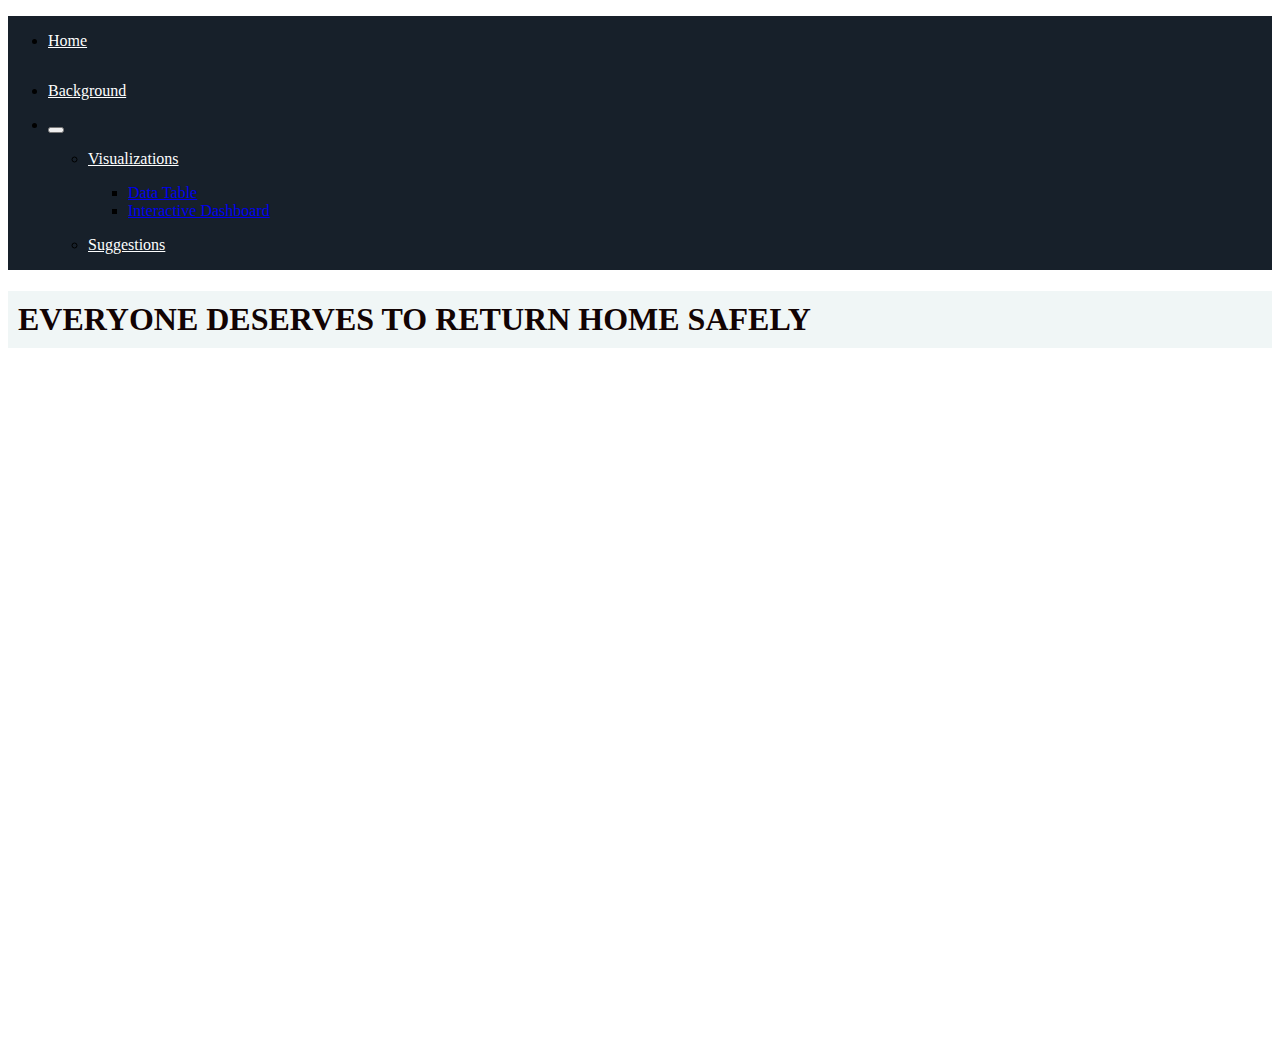
<file: Templates/index.html>
<!DOCTYPE html>
<html lang="en">
  <head>
    <meta charset="UTF-8" />
    <meta http-equiv="X-UA-Compatible" content="IE=edge" />
    <meta name="viewport" content="width=device-width, initial-scale=1.0" />
    <title>Police Encounters & Injuries</title>

    <!-- Import Bootstrap CSS -->
    <link
      href="https://cdn.jsdelivr.net/npm/bootstrap@5.2.1/dist/css/bootstrap.min.css"
      rel="stylesheet"
      integrity="sha384-iYQeCzEYFbKjA/T2uDLTpkwGzCiq6soy8tYaI1GyVh/UjpbCx/TYkiZhlZB6+fzT"
      crossorigin="anonymous"
    />

    <!-- import my CSS -->
    <link rel="stylesheet" href="/static/css/styles.css" />
  </head>
  <body style="background-image:url(https://www.bu.edu/files/2019/09/resized-iStock-1158476263.jpg);background-repeat: no-repeat;background-attachment: fixed;
  background-size: cover;">
    <!-- Create Navigation bar -->
    <div class="navigation">
      <nav class="navbar navbar-expand-lg navbar-light">
        <div
          class="collapse navbar-collapse justify-content-center"
          id="navbarNav"
        >
        <ul class="navbar-nav">
          <li class="nav-item">
            <a class="nav-link" href="index.html">Home</a>
          </li>
          <li class="nav-item">
            <a class="nav-link" href="background.html">Background</a>
          </li>
          <li>
            <button class="navbar-toggler" type="button" data-bs-toggle="collapse" data-bs-target="#navbarNavDropdown" aria-controls="navbarNavDropdown" aria-expanded="false" aria-label="Toggle navigation">
              <span class="navbar-toggler-icon"></span>
            </button>
            <div class="collapse navbar-collapse" id="navbarNavDropdown">
              <ul class="navbar-nav">
                <li class="nav-item dropdown">
                  <a class="nav-link dropdown-toggle" href="#" role="button" data-bs-toggle="dropdown" aria-expanded="false">
                    Visualizations                  </a>
                  <ul class="dropdown-menu">
                    <li><a class="dropdown-item" href="data.html">Data Table</a></li>
                    <li><a class="dropdown-item" href="dashboard.html">Interactive Dashboard</a></li>
                  </li>
                  </ul>
            <li class="nav-item">
              <a class="nav-link" href="suggestions.html">Suggestions</a>
            </li>
          </ul>
        </div>
      </nav>
    </div>
    <div class="container1">
      <div class="jumbotron text-center">
        <h1>EVERYONE DESERVES TO RETURN HOME SAFELY</h1>
      </div>
      <br />
      <!-- <div class="row justify-content-center">
        <img class="center-block" src="/static/image/nice.png" />
      </div> -->
      <br />
      <br />
      <div class="container">
        <div class="row justify-content-center">
          <div class="span4">
            <p>
             <!-- one -->
            </p>
            <p>
             <!-- two -->
            </p>
            <p>
             <!-- three -->
            </p>
          </div>
        </div>
      </div>

    <!-- bootstrap javascript -->
    <script
    src="https://cdn.jsdelivr.net/npm/bootstrap@5.2.1/dist/js/bootstrap.bundle.min.js"
    integrity="sha384-u1OknCvxWvY5kfmNBILK2hRnQC3Pr17a+RTT6rIHI7NnikvbZlHgTPOOmMi466C8"
    crossorigin="anonymous"
  ></script>
  </body>
</html>
</file>
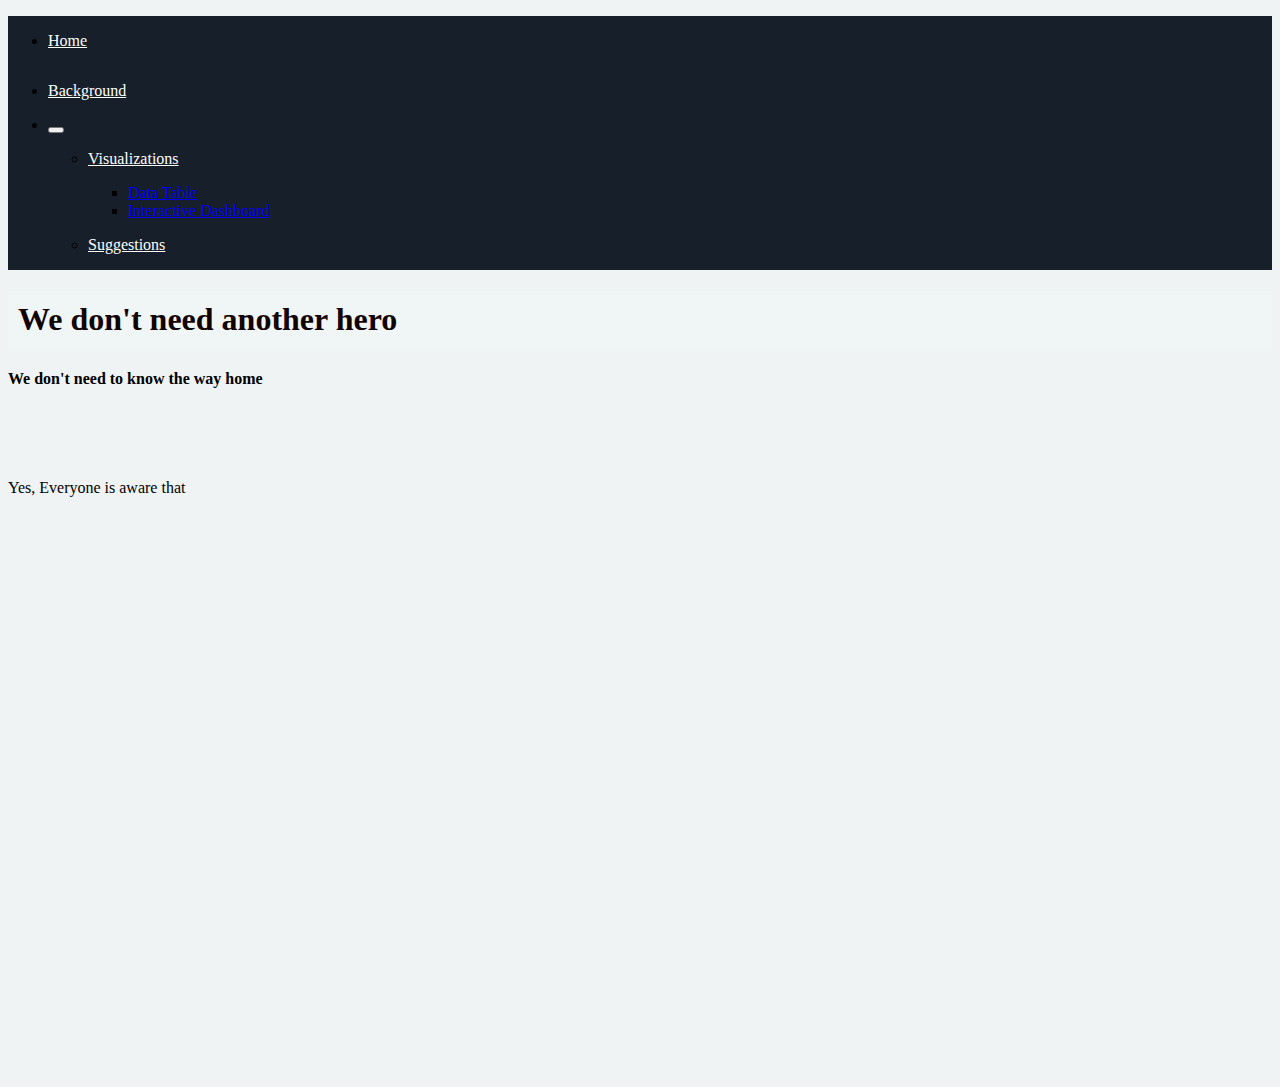
<file: Templates/background.html>
<!DOCTYPE html>
<html lang="en">
  <head>
    <meta charset="UTF-8" />
    <meta http-equiv="X-UA-Compatible" content="IE=edge" />
    <meta name="viewport" content="width=device-width, initial-scale=1.0" />
    <title>Police Encounters & Injuries</title>

    <!-- Import Bootstrap CSS -->
    <link
      href="https://cdn.jsdelivr.net/npm/bootstrap@5.2.1/dist/css/bootstrap.min.css"
      rel="stylesheet"
      integrity="sha384-iYQeCzEYFbKjA/T2uDLTpkwGzCiq6soy8tYaI1GyVh/UjpbCx/TYkiZhlZB6+fzT"
      crossorigin="anonymous"
    />

    <!-- import my CSS -->
    <link rel="stylesheet" href="/static/css/styles.css" />
  </head>
  <body style="background-color:#F0F3F4;">
    <!-- Create Navigation bar -->
    <div class="navigation">
      <nav class="navbar navbar-expand-lg navbar-light">
        <div
          class="collapse navbar-collapse justify-content-center"
          id="navbarNav"
        >
        <ul class="navbar-nav">
          <li class="nav-item">
            <a class="nav-link" href="index.html">Home</a>
          </li>
          <li class="nav-item">
            <a class="nav-link" href="background.html">Background</a>
          </li>
          <li>
            <button class="navbar-toggler" type="button" data-bs-toggle="collapse" data-bs-target="#navbarNavDropdown" aria-controls="navbarNavDropdown" aria-expanded="false" aria-label="Toggle navigation">
              <span class="navbar-toggler-icon"></span>
            </button>
            <div class="collapse navbar-collapse" id="navbarNavDropdown">
              <ul class="navbar-nav">
                <li class="nav-item dropdown">
                  <a class="nav-link dropdown-toggle" href="#" role="button" data-bs-toggle="dropdown" aria-expanded="false">
                    Visualizations                  </a>
                  <ul class="dropdown-menu">
                    <li><a class="dropdown-item" href="data.html">Data Table</a></li>
                    <li><a class="dropdown-item" href="dashboard.html">Interactive Dashboard</a></li>
                  </li>
                  </ul>
            <li class="nav-item">
              <a class="nav-link" href="suggestions.html">Suggestions</a>
            </li>
          </ul>
        </div>
      </nav>
    </div>
     <div class="container1">
      <div class="jumbotron text-center">
        <h1>We don't need another hero</h1>
        <h4>We don't need to know the way home</h4>
      </div>
      <br />
      <!-- <div class="row justify-content-center">
        <img class="center-block" src="/static/image/nice.png" />
      </div> -->
      <br />
      <br />
      <div class="container">
        <div class="row justify-content-center">
          <div class="span4">
            <p>
          Yes, Everyone is aware that 
            </p>
            <p>
             <!-- two -->
            </p>
            <p>
             <!-- three -->
            </p>
          </div>
        </div>
      </div>
    <!-- bootstrap javascript -->
    <script
    src="https://cdn.jsdelivr.net/npm/bootstrap@5.2.1/dist/js/bootstrap.bundle.min.js"
    integrity="sha384-u1OknCvxWvY5kfmNBILK2hRnQC3Pr17a+RTT6rIHI7NnikvbZlHgTPOOmMi466C8"
    crossorigin="anonymous"
  ></script>
  </body>
</html>
</file>
<file: static/css/styles.css>
.containera {
    display:flex;
    width:800px;
    height:600px;
    background-image: url(https://img.freepik.com/premium-photo/white-oil-paint-brush-stroke-textture-background_53876-148871.jpg);
    margin: auto;
    padding: 10px;
}

.container {
    width:700px;
    height:600px;
  }

  .center-block {
    height: 400px;
    width:550px;
    border-radius: 50%;
    margin-top: 40px;
    margin-left: 50px;
  }

  h1 {
    color: #120303   ;
    padding: 10px 10px;
    background-color: #f0f6f6;
  }

  .nav-link {
    color:#FDFEFE ;
  }

  .nav-link:hover {
    color:#cb2310;
}

.navbar {
    background-color: #17202A 
    }

.navbar .navbar-nav > li > a {
        line-height: 50px;
         }
</file>
